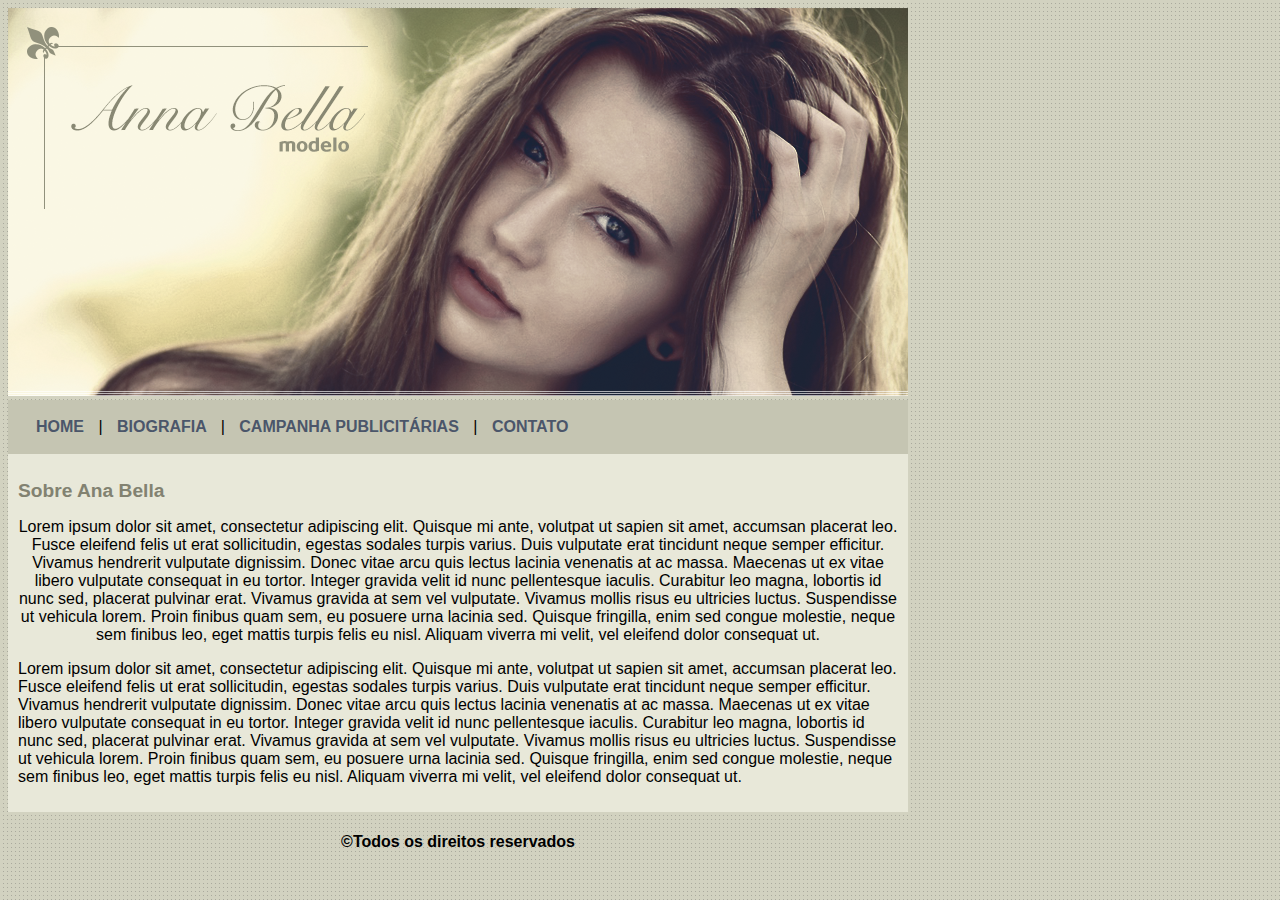
<file: Projeto site modelo bela/index.html>
<!DOCTYPE html>
<html>
	
	<head>
		<meta charset="utf-8">
		<meta name="viewport" content="width=device-width, initial-scale=1">
		<title>Página incial</title>
		<link rel="stylesheet" type="text/css" href="estilo.css">
	</head>
	
	<body>
		
		<div id="principal">
			
			<img src="imagens/capa.png">

			<div id="navbar"> 
				
				<a href="">HOME</a> |
				<a href="biografia.html">BIOGRAFIA </a> |
				<a href="camp.html">CAMPANHA PUBLICITÁRIAS </a> |
				<a href="contato.html">CONTATO </a>

			</div> 

			<div id="fundob"> <!--inicio conteudo-->
				
				<h2>
					Sobre Ana Bella
				</h2>
				
				<p style="text-align: center;">
					Lorem ipsum dolor sit amet, consectetur adipiscing elit. Quisque mi ante, volutpat ut sapien sit amet, accumsan placerat leo. Fusce eleifend felis ut erat sollicitudin, egestas sodales turpis varius. Duis vulputate erat tincidunt neque semper efficitur. Vivamus hendrerit vulputate dignissim. Donec vitae arcu quis lectus lacinia venenatis at ac massa. Maecenas ut ex vitae libero vulputate consequat in eu tortor. Integer gravida velit id nunc pellentesque iaculis. Curabitur leo magna, lobortis id nunc sed, placerat pulvinar erat. Vivamus gravida at sem vel vulputate. Vivamus mollis risus eu ultricies luctus. Suspendisse ut vehicula lorem. Proin finibus quam sem, eu posuere urna lacinia sed. Quisque fringilla, enim sed congue molestie, neque sem finibus leo, eget mattis turpis felis eu nisl. Aliquam viverra mi velit, vel eleifend dolor consequat ut.
				</p>
				
				<p>
					Lorem ipsum dolor sit amet, consectetur adipiscing elit. Quisque mi ante, volutpat ut sapien sit amet, accumsan placerat leo. Fusce eleifend felis ut erat sollicitudin, egestas sodales turpis varius. Duis vulputate erat tincidunt neque semper efficitur. Vivamus hendrerit vulputate dignissim. Donec vitae arcu quis lectus lacinia venenatis at ac massa. Maecenas ut ex vitae libero vulputate consequat in eu tortor. Integer gravida velit id nunc pellentesque iaculis. Curabitur leo magna, lobortis id nunc sed, placerat pulvinar erat. Vivamus gravida at sem vel vulputate. Vivamus mollis risus eu ultricies luctus. Suspendisse ut vehicula lorem. Proin finibus quam sem, eu posuere urna lacinia sed. Quisque fringilla, enim sed congue molestie, neque sem finibus leo, eget mattis turpis felis eu nisl. Aliquam viverra mi velit, vel eleifend dolor consequat ut.
				</p>
		
			</div><!--fim conteudo-->
			
			<div id="rodape">
				
				<h4 style="text-align:center;">&copy;Todos os direitos reservados</h4>
			
			</div>
		
		</div>
	
	</body>

</html>
</file>
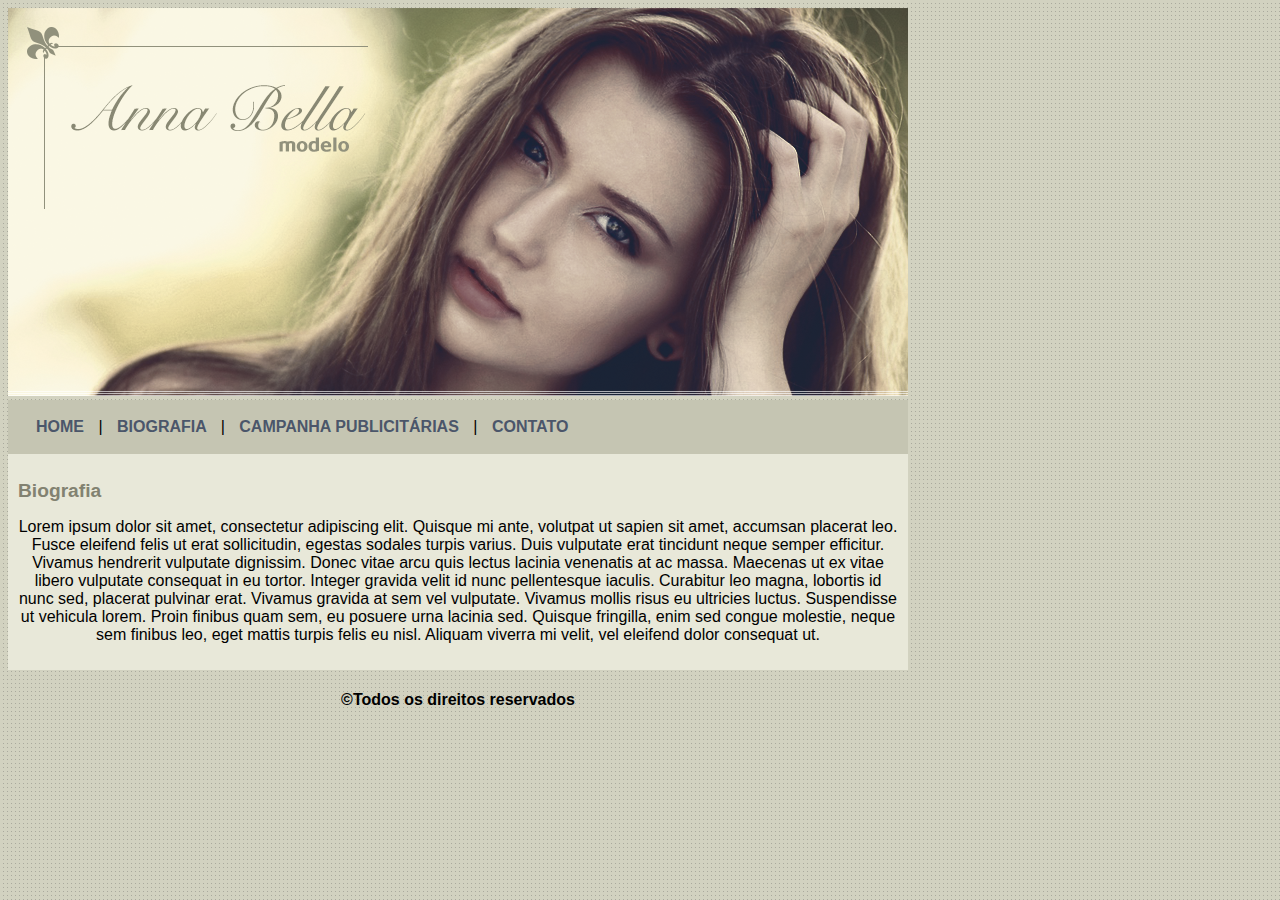
<file: Projeto site modelo bela/biografia.html>
<!DOCTYPE html>
<html>
	
	<head>
		<meta charset="utf-8">
		<meta name="viewport" content="width=device-width, initial-scale=1">
		<title>Biografia</title>
		<link rel="stylesheet" type="text/css" href="estilo.css">
	</head>
	
	<body>
		<div id="principal">

			<div>
			
			<img src="imagens/capa.png">
			
			</div >
			
			<div id="navbar"> 
				
				<a href="index.html">HOME</a> |
				<a href="">BIOGRAFIA </a> |
				<a href="camp.html">CAMPANHA PUBLICITÁRIAS </a> |
				<a href="contato.html">CONTATO </a>
			
			</div>
			
			<div id="fundob">
				
				<h2>
					Biografia
				</h2>
				
				<p style="text-align: center;">
					Lorem ipsum dolor sit amet, consectetur adipiscing elit. Quisque mi ante, volutpat ut sapien sit amet, accumsan placerat leo. Fusce eleifend felis ut erat sollicitudin, egestas sodales turpis varius. Duis vulputate erat tincidunt neque semper efficitur. Vivamus hendrerit vulputate dignissim. Donec vitae arcu quis lectus lacinia venenatis at ac massa. Maecenas ut ex vitae libero vulputate consequat in eu tortor. Integer gravida velit id nunc pellentesque iaculis. Curabitur leo magna, lobortis id nunc sed, placerat pulvinar erat. Vivamus gravida at sem vel vulputate. Vivamus mollis risus eu ultricies luctus. Suspendisse ut vehicula lorem. Proin finibus quam sem, eu posuere urna lacinia sed. Quisque fringilla, enim sed congue molestie, neque sem finibus leo, eget mattis turpis felis eu nisl. Aliquam viverra mi velit, vel eleifend dolor consequat ut.
				</p>
			
			</div>
			
			<div id="rodape">
				
				<h4 style="text-align:center;">&copy;Todos os direitos reservados</h4>
			
			</div>
		
		</div>	
	
	</body>
	
</html>
</file>
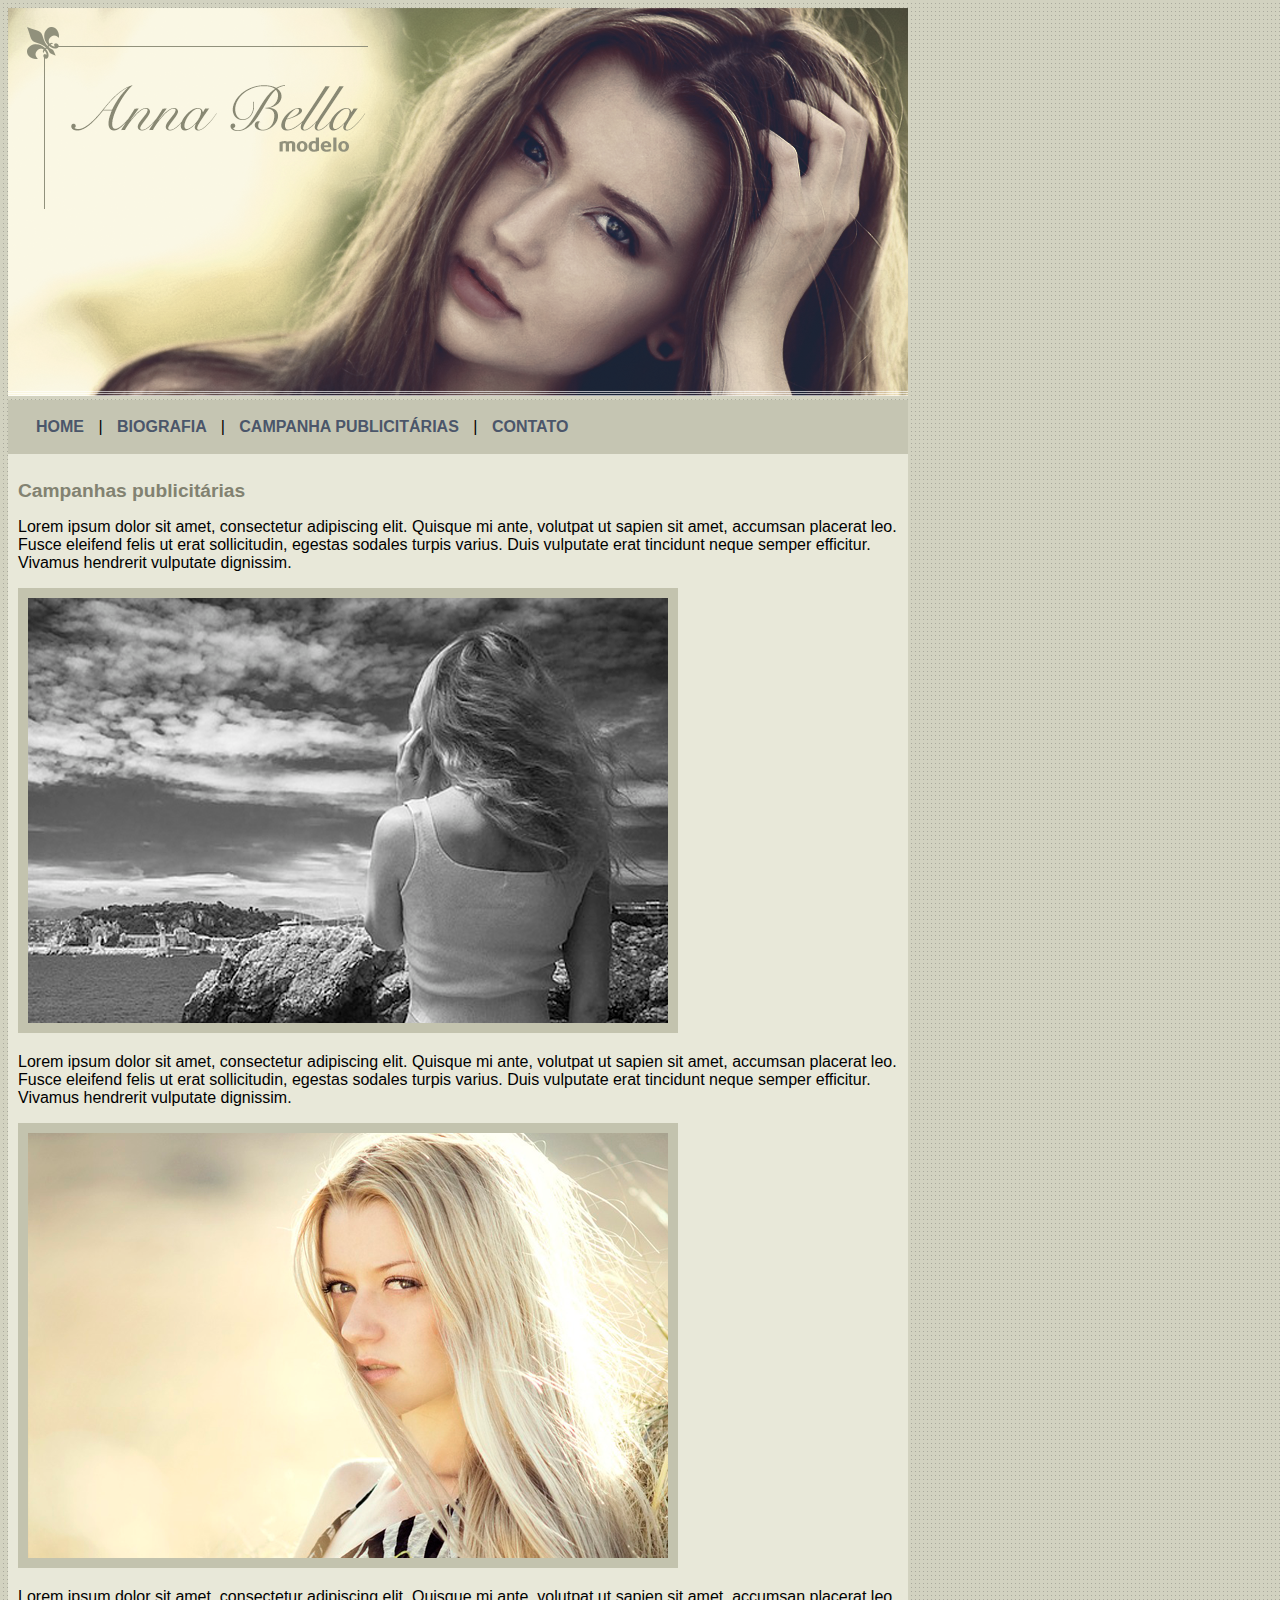
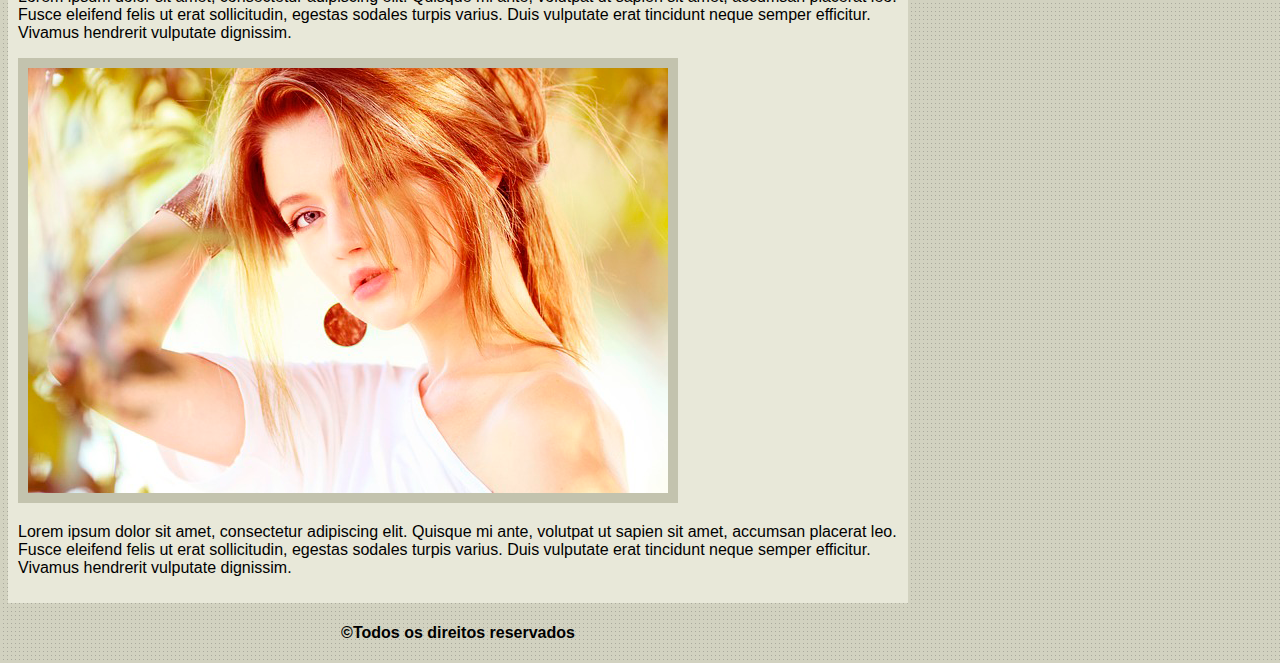
<file: Projeto site modelo bela/camp.html>
<!DOCTYPE html>
<html>
	
	<head>
		<meta charset="utf-8">
		<meta name="viewport" content="width=device-width, initial-scale=1">
		<title> Campnhas publicitárias</title>
		<link rel="stylesheet" type="text/css" href="estilo.css">
	</head>
	
	<body >
		<div id="principal">

			<div>
			
			<img src="imagens/capa.png">
			
			</div >
			
			<div id="navbar"> 
				
				<a href="index.html">HOME</a> |
				<a href="biografia.html">BIOGRAFIA </a> |
				<a href="">CAMPANHA PUBLICITÁRIAS </a> |
				<a href="contato.html">CONTATO </a>
			
			</div>
			
			<div id="fundob">
				<h2>Campanhas publicitárias</h2>
				
				<p> Lorem ipsum dolor sit amet, consectetur adipiscing elit. Quisque mi ante, volutpat ut sapien sit amet, accumsan placerat leo. Fusce eleifend felis ut erat sollicitudin, egestas sodales turpis varius. Duis vulputate erat tincidunt neque semper efficitur. Vivamus hendrerit vulputate dignissim.</p>

				<img src="imagens/foto1.png" class="imagem">

				<p>Lorem ipsum dolor sit amet, consectetur adipiscing elit. Quisque mi ante, volutpat ut sapien sit amet, accumsan placerat leo. Fusce eleifend felis ut erat sollicitudin, egestas sodales turpis varius. Duis vulputate erat tincidunt neque semper efficitur. Vivamus hendrerit vulputate dignissim.</p>

				<img src="imagens/foto2.png" class="imagem">

				<p>Lorem ipsum dolor sit amet, consectetur adipiscing elit. Quisque mi ante, volutpat ut sapien sit amet, accumsan placerat leo. Fusce eleifend felis ut erat sollicitudin, egestas sodales turpis varius. Duis vulputate erat tincidunt neque semper efficitur. Vivamus hendrerit vulputate dignissim.</p>

				<img src="imagens/foto3.png" class="imagem">

				<p>Lorem ipsum dolor sit amet, consectetur adipiscing elit. Quisque mi ante, volutpat ut sapien sit amet, accumsan placerat leo. Fusce eleifend felis ut erat sollicitudin, egestas sodales turpis varius. Duis vulputate erat tincidunt neque semper efficitur. Vivamus hendrerit vulputate dignissim.</p>

			</div>

			<div id="rodape">
				
				<h4 style="text-align:center;">&copy;Todos os direitos reservados</h4>
			
			</div>
		
		</div>	
	
	</body>
	
</html>
</file>
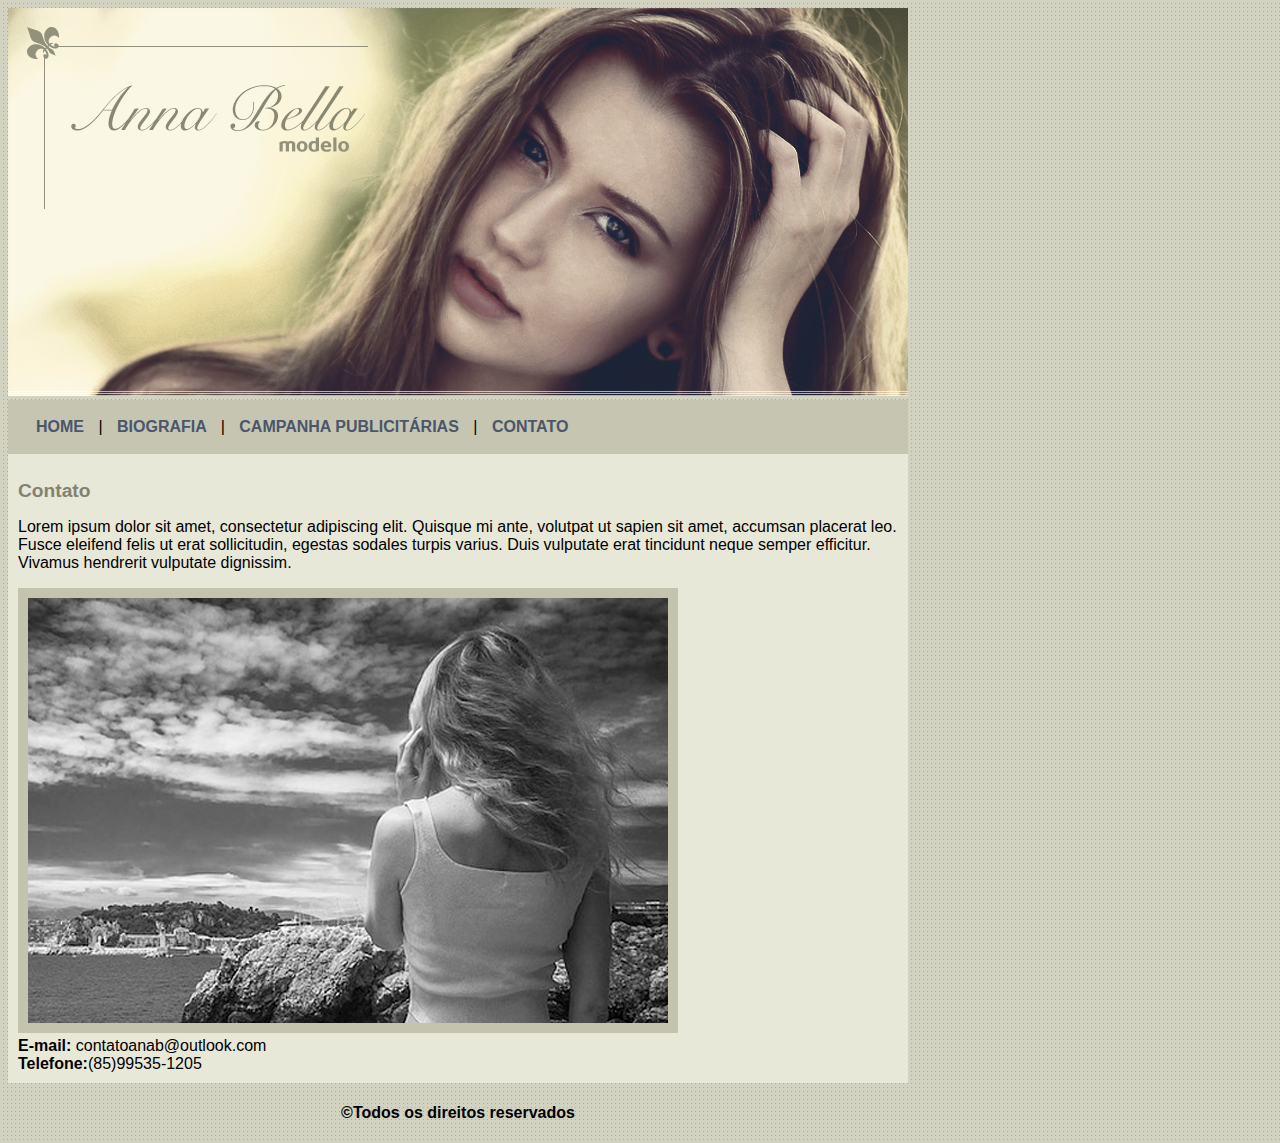
<file: Projeto site modelo bela/contato.html>
<!DOCTYPE html>
<html>
	
	<head>
		<meta charset="utf-8">
		<meta name="viewport" content="width=device-width, initial-scale=1">
		<title>Contato</title>
		<link rel="stylesheet" type="text/css" href="estilo.css">
	</head>
	
	<body>
		<div id="principal">	
			<div>
			
			<img src="imagens/capa.png">
			
			</div >
			
			<div id="navbar"> 
				
				<a href="index.html">HOME</a> |
				<a href="biografia.html">BIOGRAFIA </a> |
				<a href="camp.html">CAMPANHA PUBLICITÁRIAS </a> |
				<a href="">CONTATO </a>
			
			</div>
			
			<div id="fundob">
				<h2>Contato</h2>

				<p>Lorem ipsum dolor sit amet, consectetur adipiscing elit. Quisque mi ante, volutpat ut sapien sit amet, accumsan placerat leo. Fusce eleifend felis ut erat sollicitudin, egestas sodales turpis varius. Duis vulputate erat tincidunt neque semper efficitur. Vivamus hendrerit vulputate dignissim.</p>

				<img src="imagens/foto1.png" class="imagem">
				<br>
				<div>
					<b>E-mail:</b> contatoanab@outlook.com<br>
					<b>Telefone:</b>(85)99535-1205
				</div>
			</div>
			
			<div id="rodape">
				
				<h4 style="text-align:center;">&copy;Todos os direitos reservados</h4>
			
			</div>
	
	</body>
	
</html>
</file>
<file: Projeto site modelo bela/estilo.css>
body{
	background: #d2d2c1 url('imagens/fundo.png');
	font: 16px Arial, Helvetica, sans-serif;
}


#principal{			/*usado para definir o tamanho maximo da minha div*/
	border: red ;
	width: 900px;
	
}

a{
	color: #4b566a;
	text-decoration: none;
	font-weight: bold;
	padding: 10px;
}

#navbar{
	background-color: #c5c5b2;
	padding: 18px;
}

#fundob{
	background-color: #e8e8d9;
	padding: 10px;
}	

h2{
	color:  #828271;
	font-size: 1.2em;
}

.imagem{
	border: 10px solid #c3c3ae;
}
</file>
